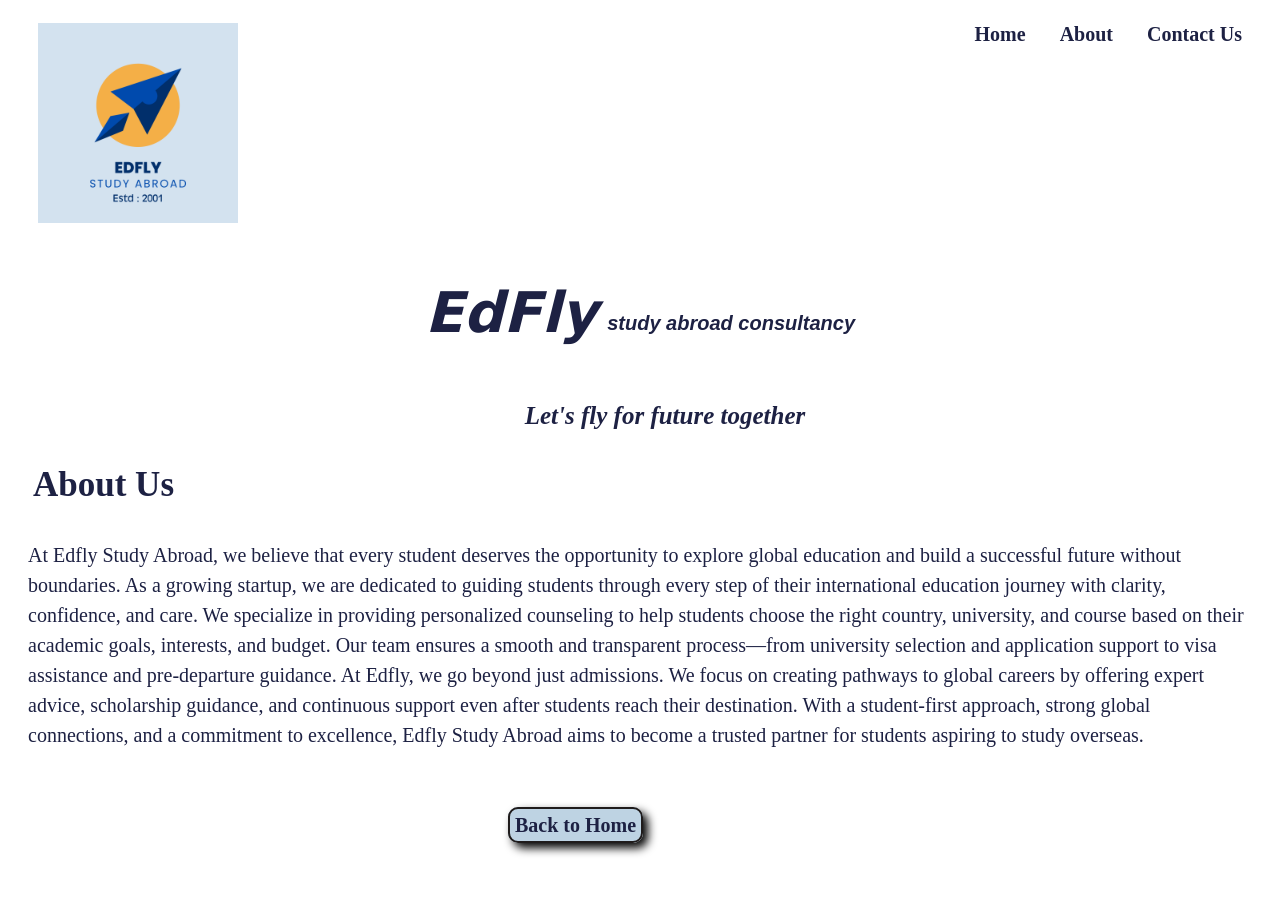
<file: project/about.html>
<!DOCTYPE html>
<html lang="en">

<head>
    <meta charset="UTF-8">
    <meta name="viewport" content="width=device-width, initial-scale=1.0">
    <title>about us</title>
    <link rel="stylesheet" href="edfly.css">
</head>

<body>
    <div class="navbar">
        <div class="logo">
            <img src="Blue and Orange Modern Business Consultant Logo.png" alt="logo" height="200px" width="200px">
        </div>
        <div class="nav-links">
            <a href="./edfly.html">Home</a>
            <a href="./about.html">About</a>
            <a href="./contact.html">Contact Us</a>
        </div>
    </div>
    <div class="container">
        <h1>EdFly</h1>
        <h2 class="secondhead">study abroad consultancy</h2>
    </div>

    <h2></h2>
    <h2 class="subhead" style="text-align: center">
        Let's fly for future together
    </h2>
    <div>
        <h3 class="sideheader">About Us</h3>
        <p class="para">
            At Edfly Study Abroad, we believe that every student deserves the opportunity to explore global
            education
            and build
            a
            successful future without boundaries. As a growing startup, we are dedicated to guiding students through
            every step
            of
            their international education journey with clarity, confidence, and care.

            We specialize in providing personalized counseling to help students choose the right country,
            university,
            and course
            based on their academic goals, interests, and budget. Our team ensures a smooth and transparent
            process—from
            university selection and application support to visa assistance and pre-departure guidance.

            At Edfly, we go beyond just admissions. We focus on creating pathways to global careers by offering
            expert
            advice,
            scholarship guidance, and continuous support even after students reach their destination.

            With a student-first approach, strong global connections, and a commitment to excellence, Edfly Study
            Abroad
            aims to
            become a trusted partner for students aspiring to study overseas.
        </p>
    </div>
    <a href="./edfly.html" class="back">Back to Home</a>
</body>

</html>
</file>
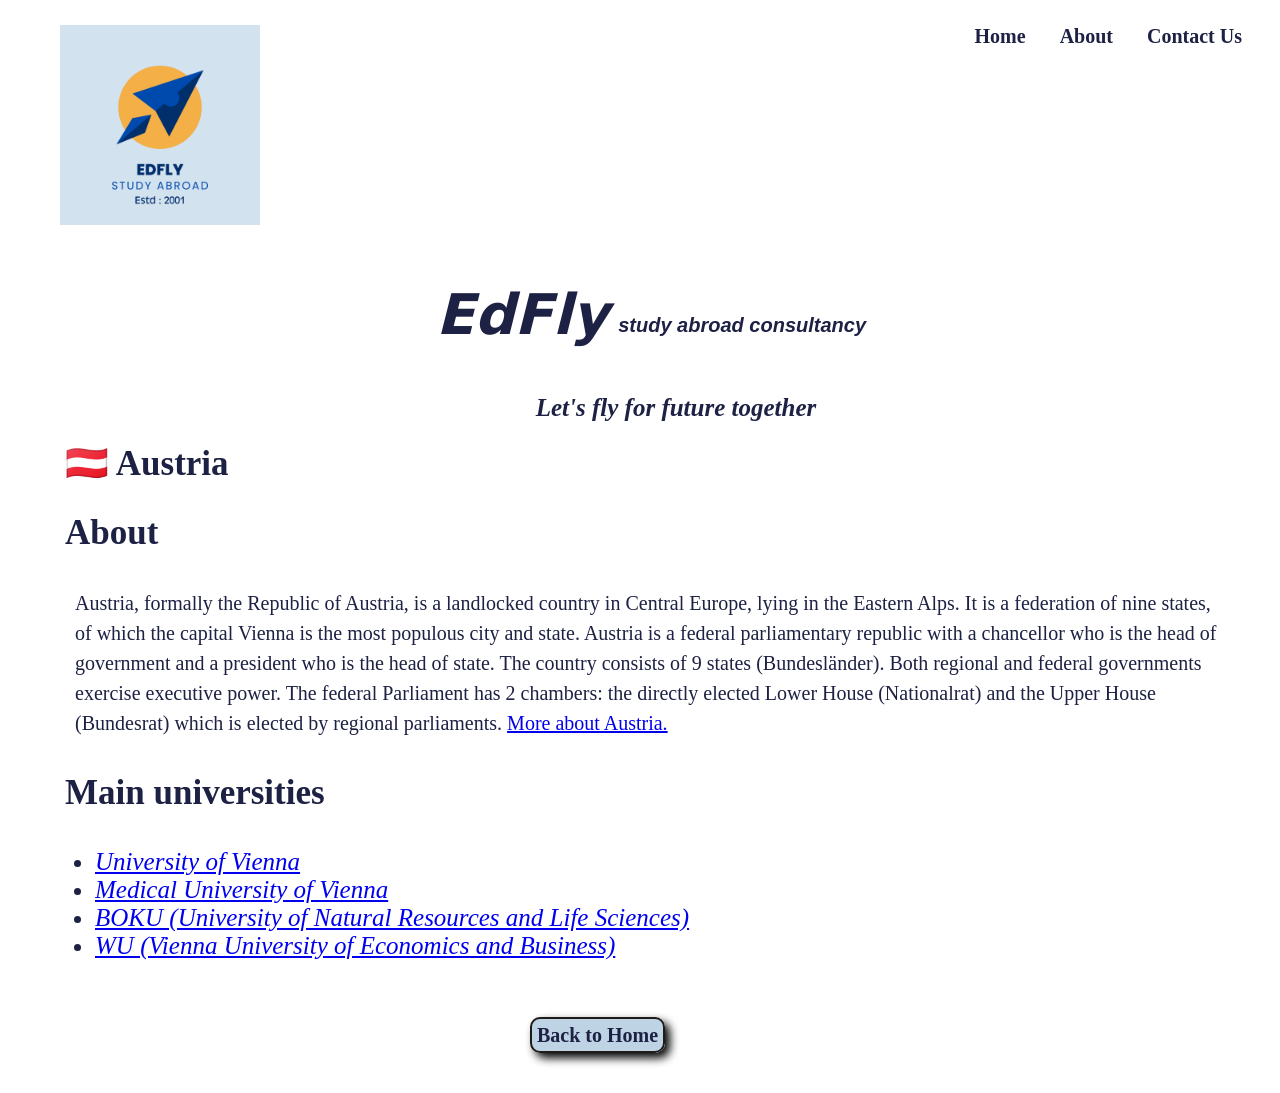
<file: project/austria.html>
<!DOCTYPE html>
<html lang="en">

<head>
    <meta charset="UTF-8">
    <meta name="viewport" content="width=device-width, initial-scale=1.0">
    <title>More details </title>
    <link rel="stylesheet" href="edfly.css">
</head>

<body class="contrypage">
    <div class="navbar">
        <div class="logo">
            <img src="Blue and Orange Modern Business Consultant Logo.png" alt="logo" height="200px" width="200px">
        </div>
        <div class="nav-links">
            <a href="./edfly.html">Home</a>
            <a href="./about.html">About</a>
            <a href="./contact.html">Contact Us</a>
        </div>
    </div>
    <div class="container">
        <h1>EdFly</h1>
        <h2 class="secondhead">study abroad consultancy</h2>
    </div>
    <div>
        <h2 class="subhead" style="text-align: center">
            Let's fly for future together
        </h2>
    </div>
    <div class="details">
        <h2 class="head"> 🇦🇹 Austria </h2>
        <h3 class="head">About</h3>
        <p class="para">
            Austria, formally the Republic of Austria, is a landlocked country in Central Europe, lying in the
            Eastern
            Alps. It is a federation of nine states, of which the capital Vienna is the most populous city and
            state.
            Austria is a federal parliamentary republic with a chancellor who is the head of government and a
            president
            who is the head of state. The country consists of 9 states (Bundesländer). Both regional and federal
            governments exercise executive power. The federal Parliament has 2 chambers: the directly elected Lower
            House (Nationalrat) and the Upper House (Bundesrat) which is elected by regional parliaments.
            <a
                href="https://www.google.com/search?q=austria&rlz=1C5PBUL_enIN1197IN1197&oq=austria&gs_lcrp=EgZjaHJvbWUqBwgAEAAYjwIyBwgAEAAYjwIyCggBEC4YsQMYgAQyDQgCEAAYkQIYgAQYigUyDQgDEAAYkQIYgAQYigUyDQgEEAAYkQIYgAQYigUyDQgFEAAYkQIYgAQYigUyBggGEEUYPDIGCAcQRRg80gEIMTU0M2owajSoAgCwAgA&sourceid=chrome&ie=UTF-8">More
                about Austria.</a>
        </p>
        <h3 class="university">Main universities</h3>
        <ul class="link">

            <li><a href="https://www.univie.ac.at/en" />University of Vienna</a></li>
            <li><a href="https://www.meduniwien.ac.at/web/en " />Medical University of Vienna</a></li>
            <li><a href="https://boku.ac.at/en " />BOKU (University of Natural Resources and Life Sciences)</a></li>
            <li><a href="https://www.wu.ac.at/en/">WU (Vienna University of Economics and Business)</a></li>


        </ul>
    </div>
    <a href="./edfly.html" class="back">Back to Home</a>
</body>

</html>
</file>
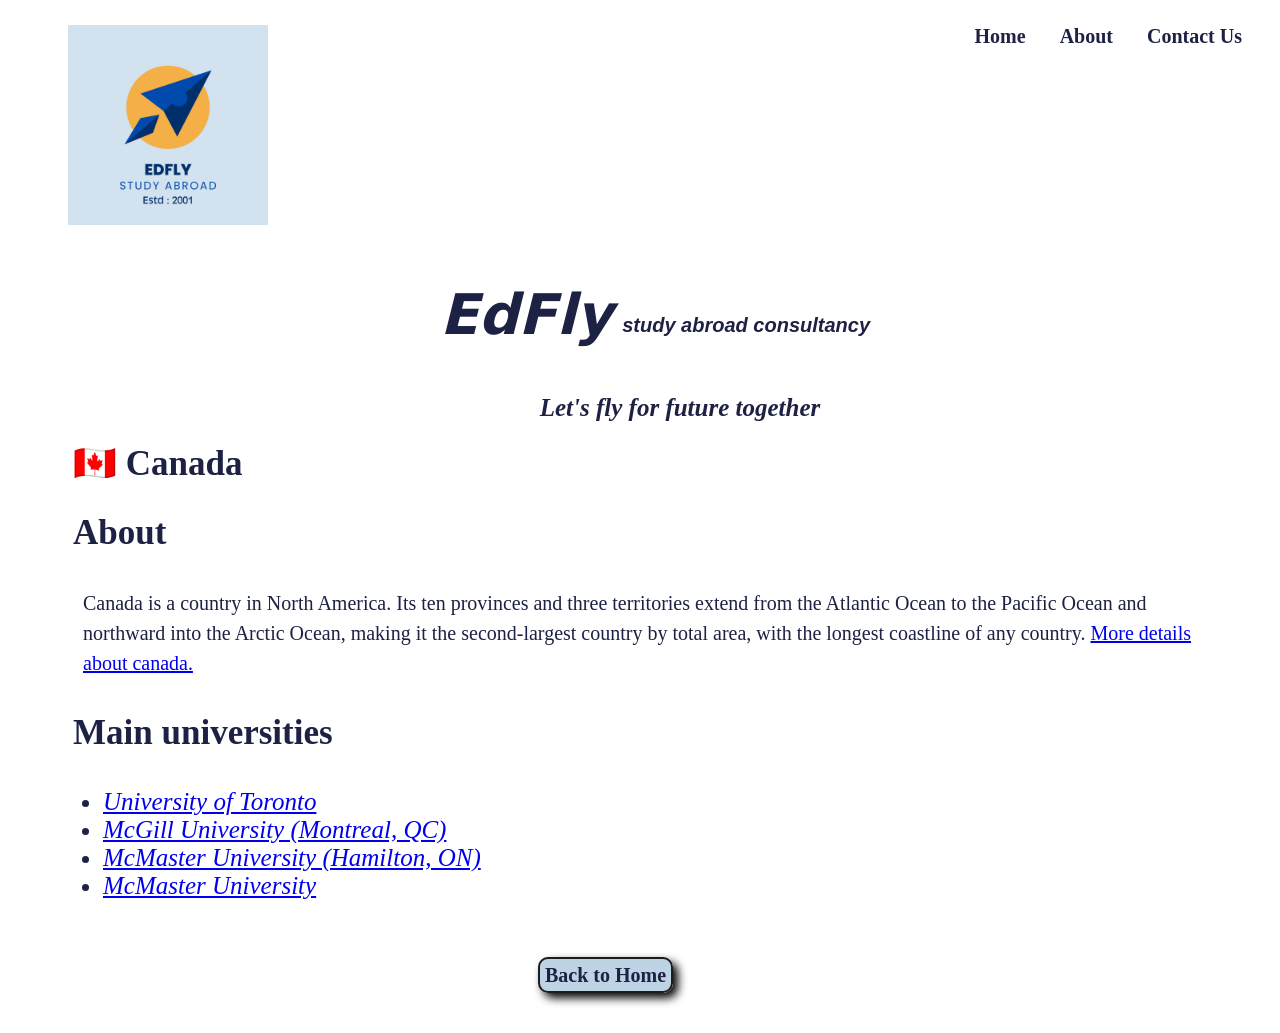
<file: project/canada.html>
<!DOCTYPE html>
<html lang="en">

<head>
    <meta charset="UTF-8">
    <meta name="viewport" content="width=device-width, initial-scale=1.0">
    <title>More details </title>
    <link rel="stylesheet" href="edfly.css">
</head>

<body>
    <div class="contrypage">
        <div class="navbar">
            <div class="logo">
                <img src="Blue and Orange Modern Business Consultant Logo.png" alt="logo" height="200px" width="200px">
            </div>
            <div class="nav-links">
                <a href="./edfly.html">Home</a>
                <a href="./about.html">About</a>
                <a href="./contact.html">Contact Us</a>
            </div>
        </div>
        <div class="container">
            <h1>EdFly</h1>
            <h2 class="secondhead">study abroad consultancy</h2>
        </div>
        <div>
            <h2 class="subhead" style="text-align: center">
                Let's fly for future together
            </h2>
        </div>
        <div class="details">
            <h2 class="head"> 🇨🇦 Canada</h2>
            <h3 class="head">About</h3>
            <p class="para">
                Canada is a country in North America. Its ten provinces and three territories extend from the Atlantic
                Ocean
                to the Pacific Ocean and northward into the Arctic Ocean, making it the second-largest country by total
                area, with the longest coastline of any country.
                <a
                    href="https://www.google.com/search?q=switzerland&rlz=1C5PBUL_enIN1197IN1197&oq=sw&gs_lcrp=EgZjaHJvbWUqBggAEEUYOzIGCAAQRRg7Mg8IARAuGEMYsQMYgAQYigUyBggCE">
                    More details about canada.
                </a>
            </p>
            <h3 class="university">Main universities</h3>
            <ul class="link">

                <li>
                    <a href="https://www.utoronto.ca/">University of Toronto</a>
                </li>
                <li><a href="https://www.mcgill.ca/">McGill University (Montreal, QC)</a></li>
                <li><a
                        href="https://degroote.mcmaster.ca/programs/?gad_source=1&gad_campaignid=21782872471&gbraid=0AAAAADd--7-pVV2t243Yy6Z4ZtK8T7OG-&gclid=Cj0KCQjw4a3OBhCHARIsAChaqJNTJmKSBBj06i-qUHMuvQz5qtrtK-09ay8vVAr8wlVV5S_tHQ-v610aAjQKEALw_wcB">McMaster
                        University (Hamilton, ON)</a></li>
                <li><a href="https://www.mcmaster.ca/">McMaster University</a></li>
            </ul>
        </div>
        <a href="./edfly.html" class="back">Back to Home</a>
</body>

</html>
</file>
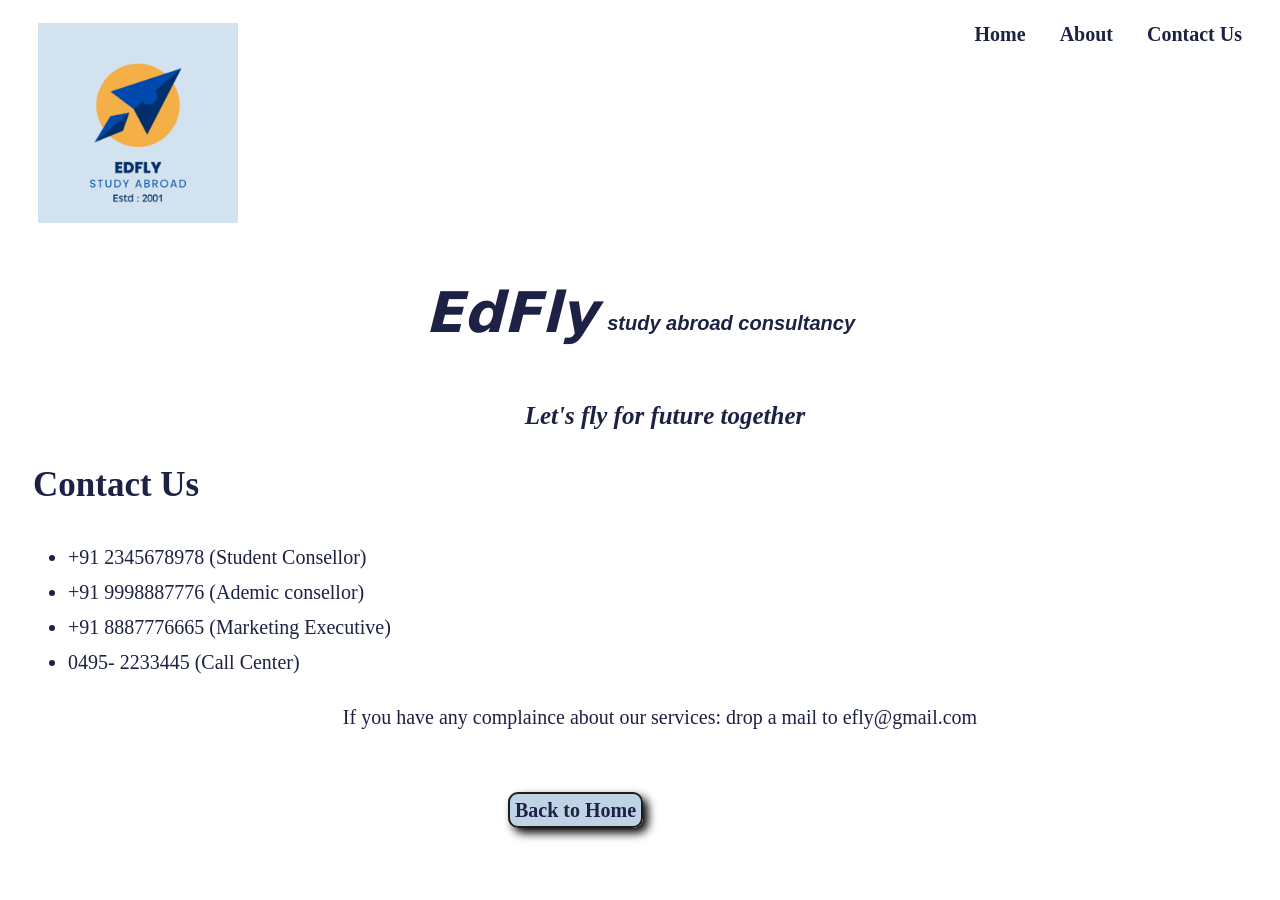
<file: project/contact.html>
<!DOCTYPE html>
<html lang="en">

<head>
    <meta charset="UTF-8">
    <meta name="viewport" content="width, initial-scale=1.0">
    <title>Document</title>
    <link rel="stylesheet" href="edfly.css">
</head>

<body>
    <div class="navbar">
        <div class="logo">
            <img src="Blue and Orange Modern Business Consultant Logo.png" alt="logo" height="200px" width="200px">
        </div>
        <div class="nav-links">
            <a href="./edfly.html">Home</a>
            <a href="./about.html">About</a>
            <a href="./contact.html">Contact Us</a>
        </div>
    </div>
    <div class="container">
        <h1>EdFly</h1>
        <h2 class="secondhead">study abroad consultancy</h2>
    </div>

    <h2></h2>
    <h2 class="subhead" style="text-align: center">
        Let's fly for future together
    </h2>
    <div>
        <h3 class="sideheader">Contact Us</h3>
        <p class="para">
        <P>
        <ul class="para" style="line-height:35px;">
            <li>+91 2345678978 (Student Consellor)</li>
            <li>+91 9998887776 (Ademic consellor)</li>
            <li>+91 8887776665 (Marketing Executive)</li>
            <li>0495- 2233445 (Call Center)</li>

            <p style="text-align: center;">If you have any complaince about our services:
                drop a mail to efly@gmail.com
            </p>
        </ul>
    </div>
    <a href="./edfly.html" class="back">Back to Home</a>
</body>

</html>
</file>
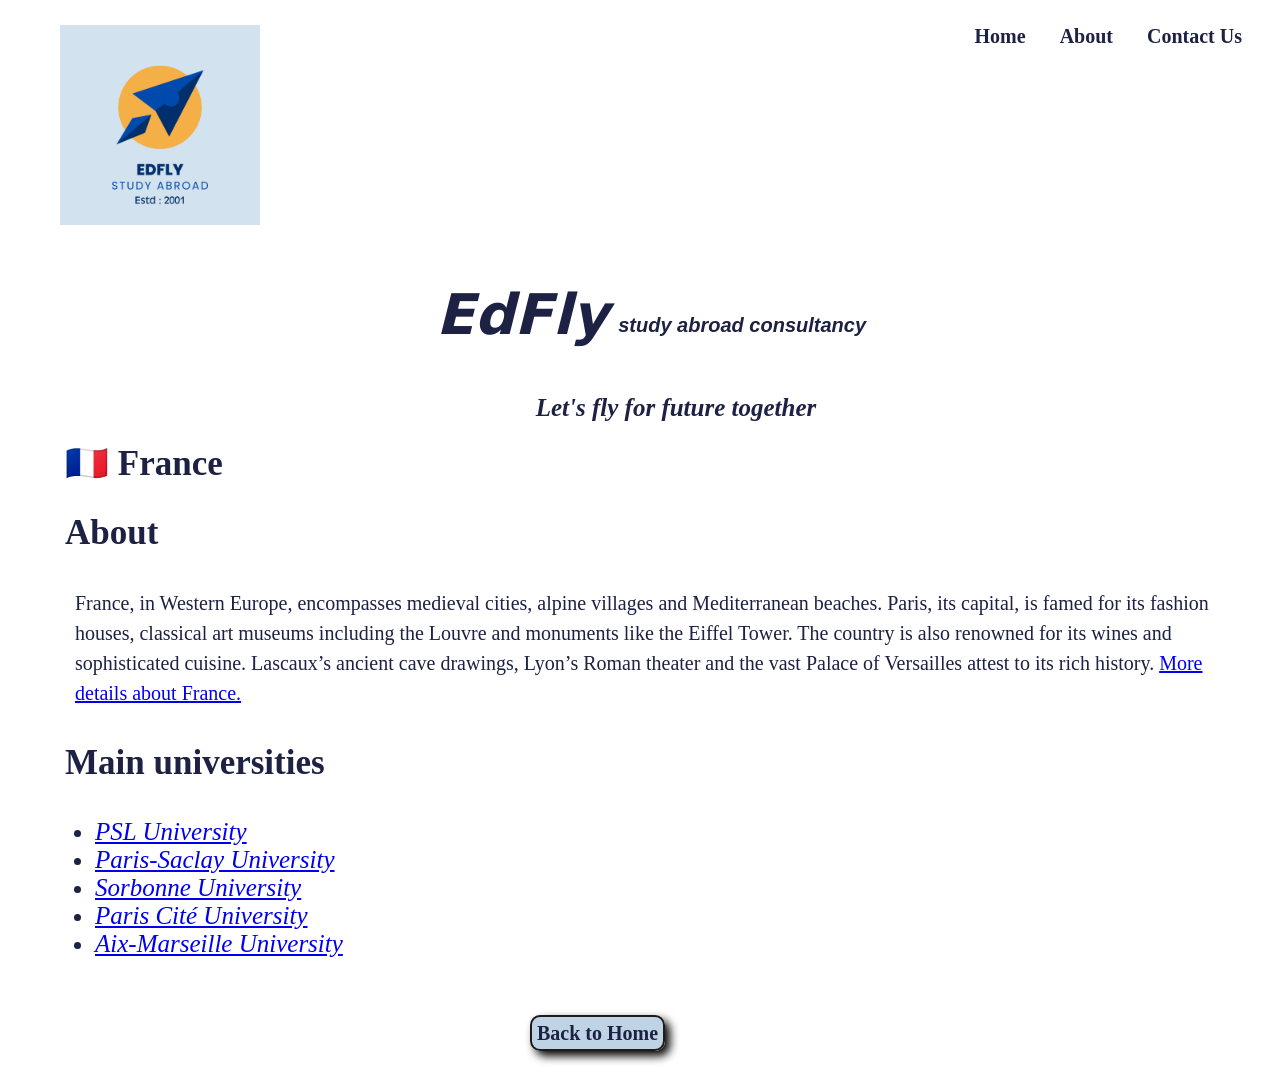
<file: project/france.html>
<!DOCTYPE html>
<html lang="en">

<head>
    <meta charset="UTF-8">
    <meta name="viewport" content="width=device-width, initial-scale=1.0">
    <title>More details </title>
    <link rel="stylesheet" href="edfly.css">
</head>

<body class="contrypage">
    <div class="navbar">
        <div class="logo">
            <img src="Blue and Orange Modern Business Consultant Logo.png" alt="logo" height="200px" width="200px">
        </div>
        <div class="nav-links">
            <a href="./edfly.html">Home</a>
            <a href="./about.html">About</a>
            <a href="./contact.html">Contact Us</a>
        </div>
    </div>
    <div class="container">
        <h1>EdFly</h1>
        <h2 class="secondhead">study abroad consultancy</h2>
    </div>
    <div>
        <h2 class="subhead" style="text-align: center">
            Let's fly for future together
        </h2>
    </div>
    <div class="details">
        <h2 class="head">🇫🇷 France </h2>
        <h3 class="head">About</h3>
        <p class="para">
            France, in Western Europe, encompasses medieval cities, alpine villages and Mediterranean beaches.
            Paris,
            its capital, is famed for its fashion houses, classical art museums including the Louvre and monuments
            like
            the Eiffel Tower. The country is also renowned for its wines and sophisticated cuisine. Lascaux’s
            ancient
            cave drawings, Lyon’s Roman theater and the vast Palace of Versailles attest to its rich history.
            <a href="https://en.wikipedia.org/wiki/France">
                More details about France.
            </a>
        </p>
        <h3 class="university">Main universities</h3>
        <ul class="link">
            <li><a href="https://psl.eu/en">PSL University</a></li>
            <li><a href="https://www.universite-paris-saclay.fr/en">Paris-Saclay University</a></li>
            <li><a href="https://www.sorbonne-universite.fr/en">Sorbonne University</a></li>
            <li><a href="https://u-paris.fr/language/en/">Paris Cité University</a></li>
            <li><a href="https://www.univ-amu.fr/en">Aix-Marseille University</a></li>
        </ul>
    </div>
    <a href="./edfly.html" class="back">Back to Home</a>
</body>

</html>
</file>
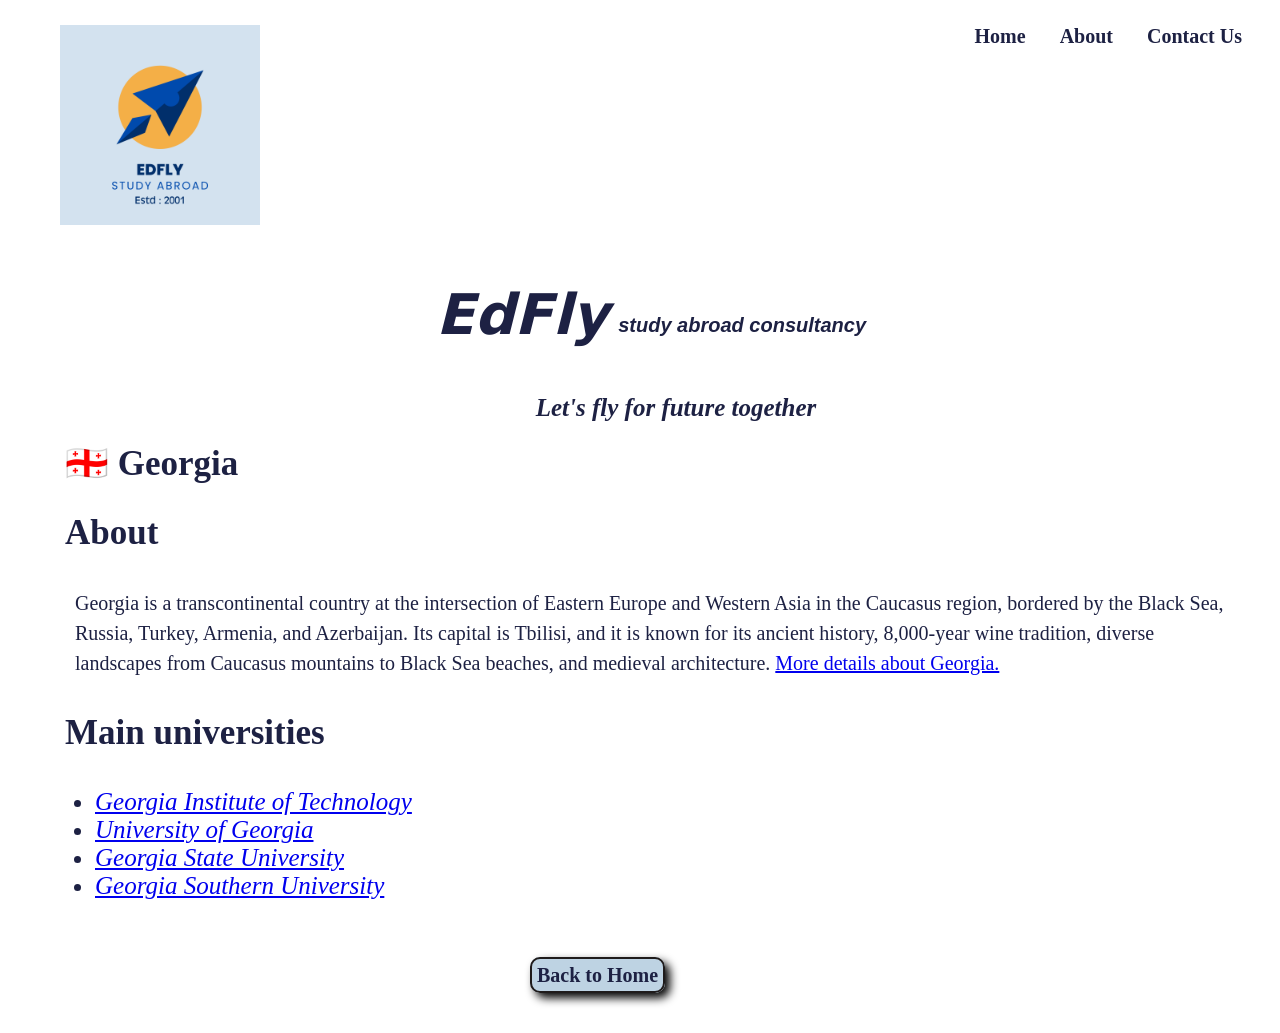
<file: project/georgia.html>
<!DOCTYPE html>
<html lang="en">

<head>
    <meta charset="UTF-8">
    <meta name="viewport" content="width=device-width, initial-scale=1.0">
    <title>More details </title>
    <link rel="stylesheet" href="edfly.css">
</head>

<body class="contrypage">
    <div class="navbar">
        <div class="logo">
            <img src="Blue and Orange Modern Business Consultant Logo.png" alt="logo" height="200px" width="200px">
        </div>
        <div class="nav-links">
            <a href="./edfly.html">Home</a>
            <a href="./about.html">About</a>
            <a href="./contact.html">Contact Us</a>
        </div>
    </div>
    <div class="container">
        <h1>EdFly</h1>
        <h2 class="secondhead">study abroad consultancy</h2>
    </div>
    <div>
        <h2 class="subhead" style="text-align: center">
            Let's fly for future together
        </h2>
    </div>
    <div class="details">
        <h2 class=" head"> 🇬🇪 Georgia</h2>
        <h3 class="head">About</h3>
        <p class="para">
            Georgia is a transcontinental country at the intersection of Eastern Europe and Western Asia in the
            Caucasus
            region, bordered by the Black Sea, Russia, Turkey, Armenia, and Azerbaijan. Its capital is Tbilisi, and
            it
            is known for its ancient history, 8,000-year wine tradition, diverse landscapes from Caucasus mountains
            to
            Black Sea beaches, and medieval architecture.
            <a href="https://www.britannica.com/place/Georgia">
                More details about Georgia.
            </a>
        </p>
        <h3 class="university">Main universities</h3>
        <ul class="link">

            <li><a href="https://www.gatech.edu/">Georgia Institute of Technology</a></li>
            <li><a href="https://www.uga.edu/">University of Georgia</a></li>
            <li><a href="https://www.gsu.edu/">Georgia State University</a></li>
            <li><a href="https://www.georgiasouthern.edu/">Georgia Southern University</a></li>
        </ul>
    </div>
    <a href="./edfly.html" class="back">Back to Home</a>
</body>

</html>
</file>
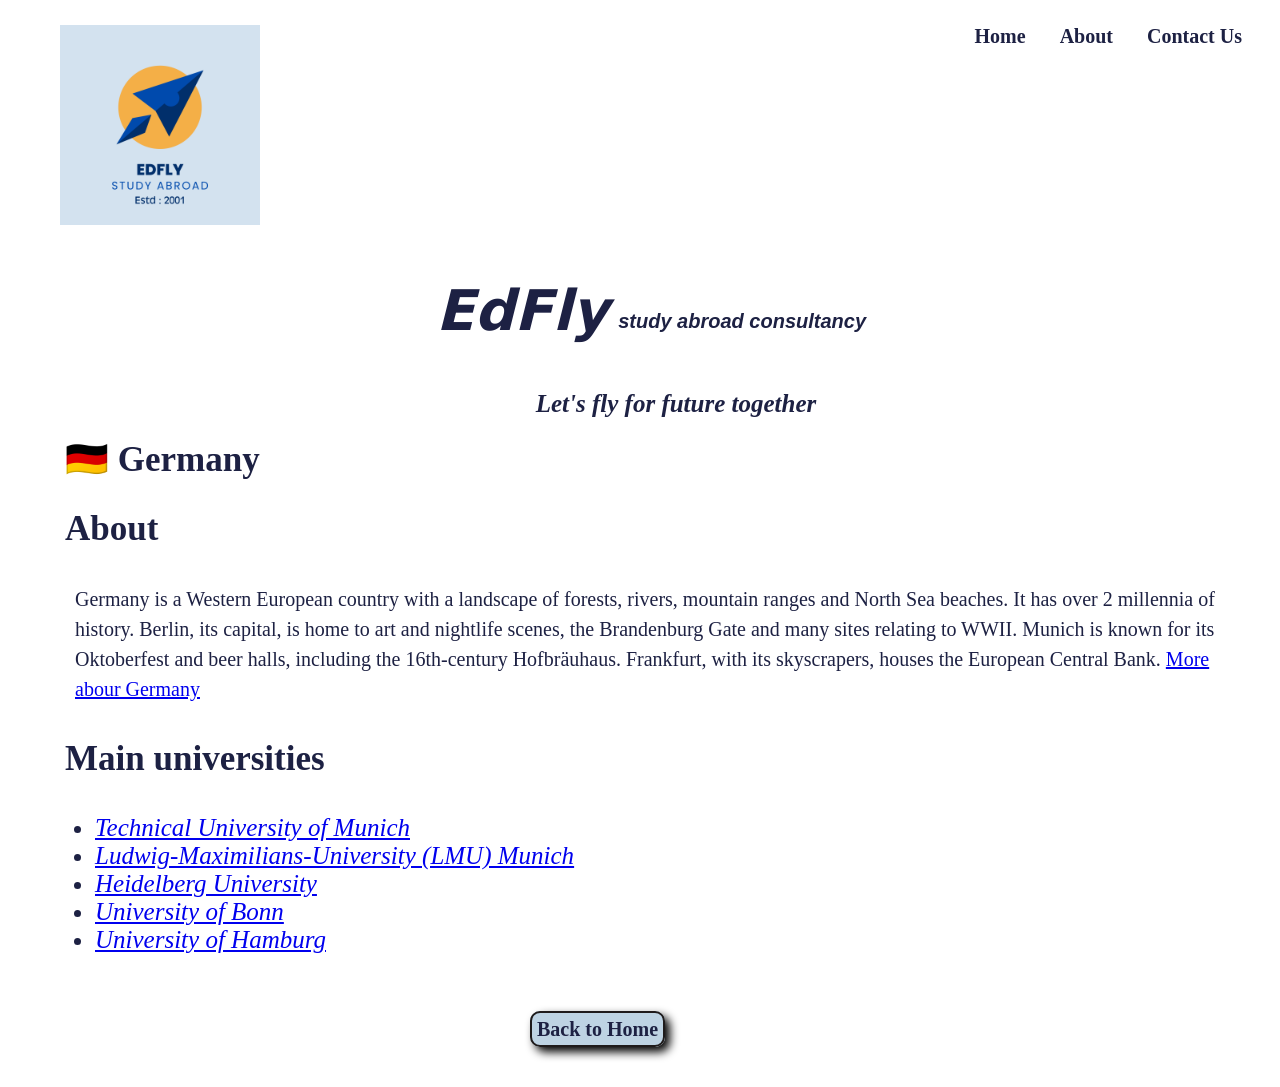
<file: project/germany.html>
<!DOCTYPE html>
<html lang="en">

<head>
    <meta charset="UTF-8">
    <meta name="viewport" content="width=device-width, initial-scale=1.0">
    <title> more details Ausria</title>
    <link rel=" stylesheet" href="edfly.css">
</head>

<body class="contrypage">
    <div class="navbar">
        <img src="Blue and Orange Modern Business Consultant Logo.png" alt="logo" height="200px" width="200px">
        <div class="logo">
        </div>
        <div class="nav-links">
            <a href="./edfly.html">Home</a>
            <a href="./about.html">About</a>
            <a href="./contact.html">Contact Us</a>
        </div>
    </div>
    <div class="container">
        <h1>EdFly</h1>
        <h2 class="secondhead">study abroad consultancy</h2>
    </div>
    <div>
        <h2 class="subhead" style="text-align: center">
            Let's fly for future together
        </h2>
    </div>
    <div class="details">
        <h2 class="head"> 🇩🇪 Germany </h2>
        <h3 class="head">About</h3>
        <p class="para">
            Germany is a Western European country with a landscape of forests, rivers, mountain ranges and North Sea
            beaches. It has over 2 millennia of history. Berlin, its capital, is home to art and nightlife scenes,
            the
            Brandenburg Gate and many sites relating to WWII. Munich is known for its Oktoberfest and beer halls,
            including
            the 16th-century Hofbräuhaus. Frankfurt, with its skyscrapers, houses the European Central Bank.
            <a
                href="https://www.google.com/search?q=geramny&rlz=1C5PBUL_enIN1197IN1197&oq=geramny&gs_lcrp=[base64]&sourceid=chrome&ie=UTF-8">More
                abour Germany</a>
        </p>
        <h3 class="university">Main universities</h3>
        <ul class="link">

            <li><a href="https://www.tum.de/en/">Technical University of Munich</a></li>
            <li><a href="https://www.lmu.de/en/">Ludwig-Maximilians-University (LMU) Munich</a></li>
            <li><a href="https://www.uni-heidelberg.de/en">Heidelberg University</a></li>
            <li><a href="https://www.uni-bonn.de/en/home">University of Bonn</a></li>
            <li><a href="https://www.uni-hamburg.de/en.html">University of Hamburg</a></li>

        </ul>
    </div>
    </div>
    <a href="./edfly.html" class="back">Back to Home</a>
</body>

</html>
</file>
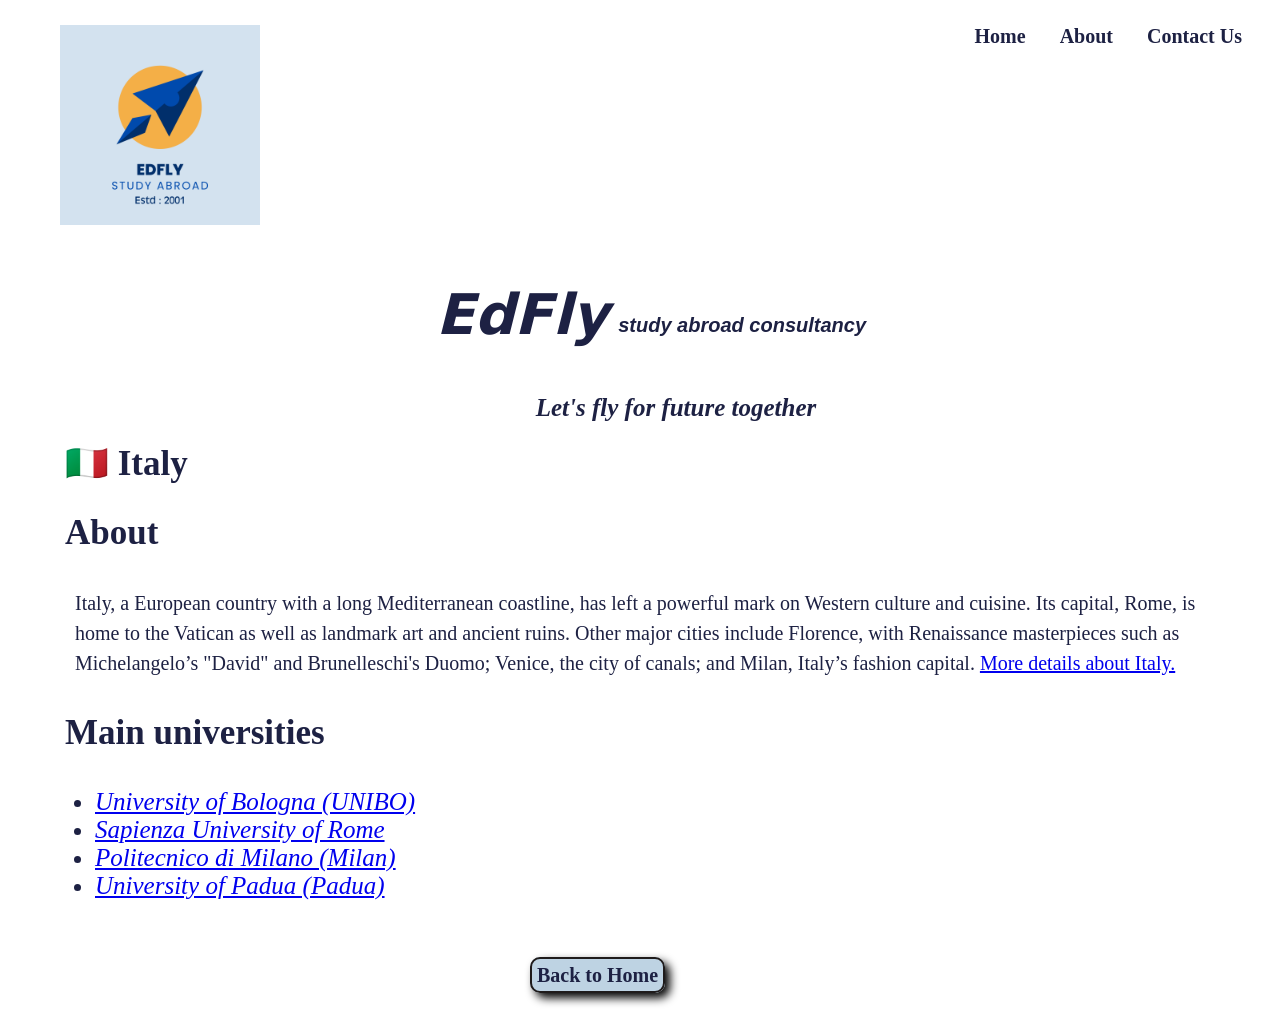
<file: project/italy.html>
<!DOCTYPE html>
<html lang="en">

<head>
    <meta charset="UTF-8">
    <meta name="viewport" content="width=device-width, initial-scale=1.0">
    <title>More details </title>
    <link rel="stylesheet" href="edfly.css">
</head>

<body class="contrypage">
    <div class="navbar">
        <div class="logo">
            <img src="Blue and Orange Modern Business Consultant Logo.png" alt="logo" height="200px" width="200px">
        </div>
        <div class="nav-links">
            <a href="./edfly.html">Home</a>
            <a href="./about.html">About</a>
            <a href="./contact.html">Contact Us</a>
        </div>
    </div>
    <div class="container">
        <h1>EdFly</h1>
        <h2 class="secondhead">study abroad consultancy</h2>
    </div>
    <div>
        <h2 class="subhead" style="text-align: center">
            Let's fly for future together
        </h2>
    </div>
    <div class="details">
        <h2 class="head"> 🇮🇹 Italy</h2>
        <h3 class="head">About</h3>
        <p class="para">
            Italy, a European country with a long Mediterranean coastline, has left a powerful mark on Western culture
            and cuisine. Its capital, Rome, is home to the Vatican as well as landmark art and ancient ruins. Other
            major cities include Florence, with Renaissance masterpieces such as Michelangelo’s "David" and
            Brunelleschi's Duomo; Venice, the city of canals; and Milan, Italy’s fashion capital.
            <a
                href="https://www.google.com/search?q=italy&rlz=1C5PBUL_enIN1197IN1197&oq=italy&gs_lcrp=[base64]&sourceid=chrome&ie=UTF-8">
                More details about Italy.
            </a>
        </p>
        <h3 class="university">Main universities</h3>
        <ul class="link">

            <li><a href="https://www.unibo.it/en">University of Bologna (UNIBO)</a></li>
            <li><a href="https://www.uniroma1.it/en/pagina-strutturale/home">Sapienza University of Rome</a></li>
            <li><a href="https://www.polimi.it/en/">Politecnico di Milano (Milan)</a></li>
            <li><a href="https://apply.unipd.it/">University of Padua (Padua)</a></li>

        </ul>
    </div>
    <a href="./edfly.html" class="back">Back to Home</a>
</body>

</html>
</file>
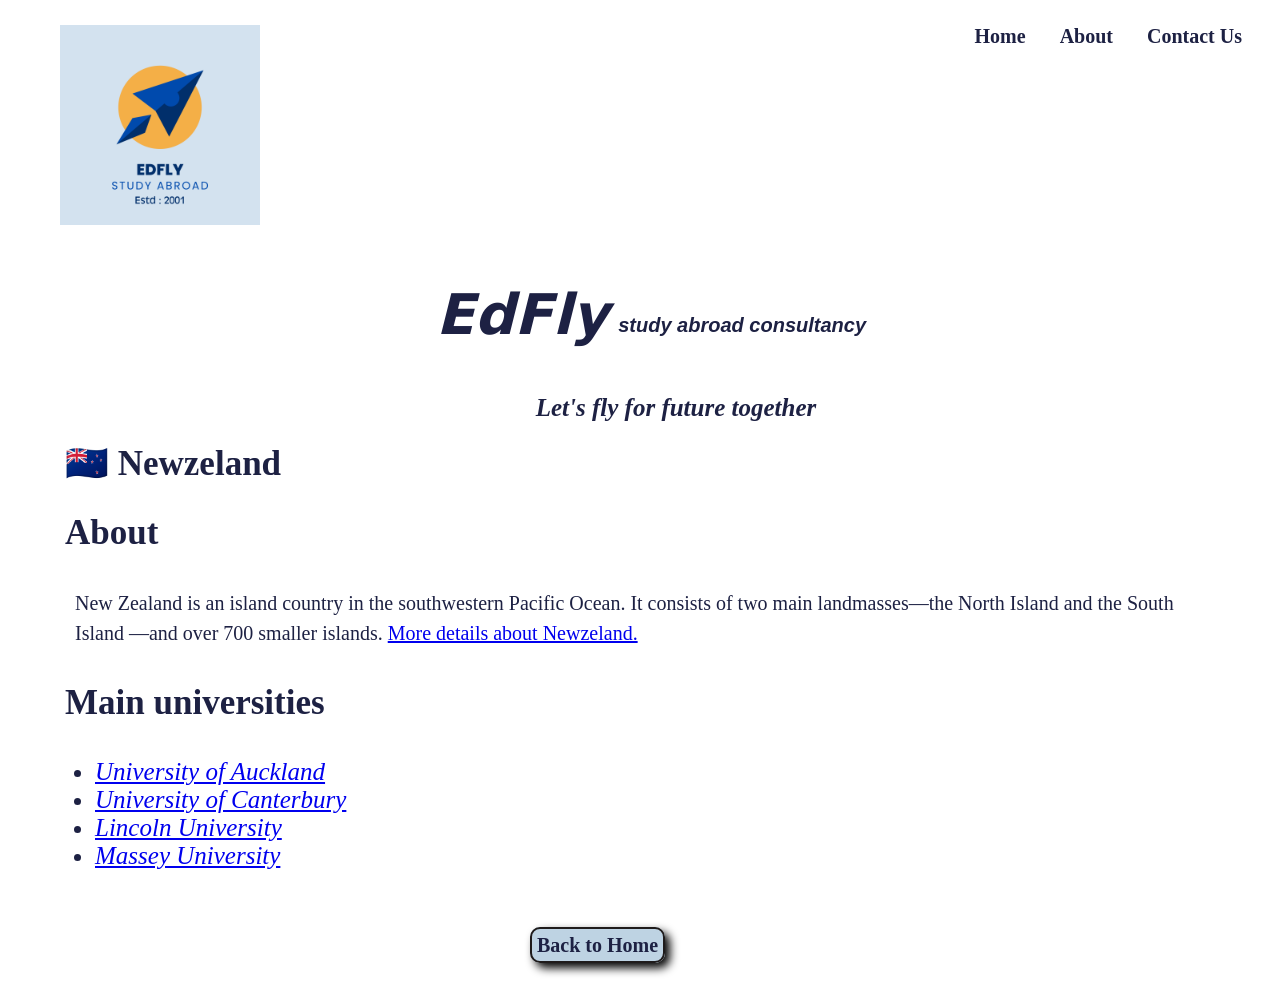
<file: project/new.html>
<!DOCTYPE html>
<html lang="en">

<head>
    <meta charset="UTF-8">
    <meta name="viewport" content="width=device-width, initial-scale=1.0">
    <title>More details </title>
    <link rel="stylesheet" href="edfly.css">
</head>

<body class="contrypage">
    <div class="navbar">
        <div class="logo">
            <img src="Blue and Orange Modern Business Consultant Logo.png" alt="logo" height="200px" width="200px">
        </div>
        <div class="nav-links">
            <a href="./edfly.html">Home</a>
            <a href="./about.html">About</a>
            <a href="./contact.html">Contact Us</a>
        </div>
    </div>
    <div class="container">
        <h1>EdFly</h1>
        <h2 class="secondhead">study abroad consultancy</h2>
    </div>
    <div>
        <h2 class="subhead" style="text-align: center">
            Let's fly for future together
        </h2>
    </div>
    <div class="details">
        <h2 class="head"> 🇳🇿 Newzeland</h2>
        <h3 class="head">About</h3>
        <p class="para">
            New Zealand is an island country in the southwestern Pacific Ocean. It consists of two main landmasses—the
            North Island and the South Island —and over 700 smaller islands.
            <a
                href="https://www.google.com/search?rlz=1C5PBUL_enIN1197IN1197&sca_esv=879950088f824d1a&sxsrf=ANbL-n7TPs7kTGEgCErgPz_UIOIxPBzArw:1774941671242&q=new+zealand&source=lnms&fbs=[base64]&sa=X&sqi=2&ved=2ahUKEwj50b7-zMmTAxUFbGwGHV2YOXAQ0pQJegQICxAB&biw=724&bih=741&dpr=2">
                More details about Newzeland.
            </a>
        </p>
        <h3 class="university">Main universities</h3>
        <ul class="link">

            <li><a
                    href="https://international.auckland.ac.nz/?gad_source=1&gad_campaignid=23045094710&gbraid=0AAAAApY4d3auZjMI1vECF4l7V9HDLsVuI&gclid=Cj0KCQjw4a3OBhCHARIsAChaqJO7yEj6CTonI2NuWR4j7GqW0JA8-7q9yau1OCgzP2bM_Eu3Mx3ys2IaAmd7EALw_wcB">University
                    of Auckland </a></li>
            <li><a
                    href="https://www.canterbury.ac.nz/shaped-by-uc?utm_term=&utm_campaign=&utm_source=adwords&utm_medium=ppc&hsa_acc=1789871895&hsa_cam=23650710422&hsa_grp=&hsa_ad=&hsa_src=x&hsa_tgt=&hsa_kw=&hsa_mt=&hsa_net=adwords&hsa_ver=3&gad_source=1&gad_campaignid=23650711892&gbraid=0AAAAADOZV_6TsdD4KOqJYTNRnZM-eXSmj&gclid=Cj0KCQjw4a3OBhCHARIsAChaqJPDzPgaIauq14tkJrV1LMSsAxEbjUIxSqYy5hGKHApKR8OBnEqUKY8aAor1EALw_wcB">University
                    of Canterbury</a></li>
            <li><a href="https://www.lincoln.ac.nz/">Lincoln University</a></li>
            <li><a href="https://www.massey.ac.nz/">Massey University</a></li>
        </ul>
    </div>
    <a href="./edfly.html" class="back">Back to Home</a>
</body>

</html>
</file>
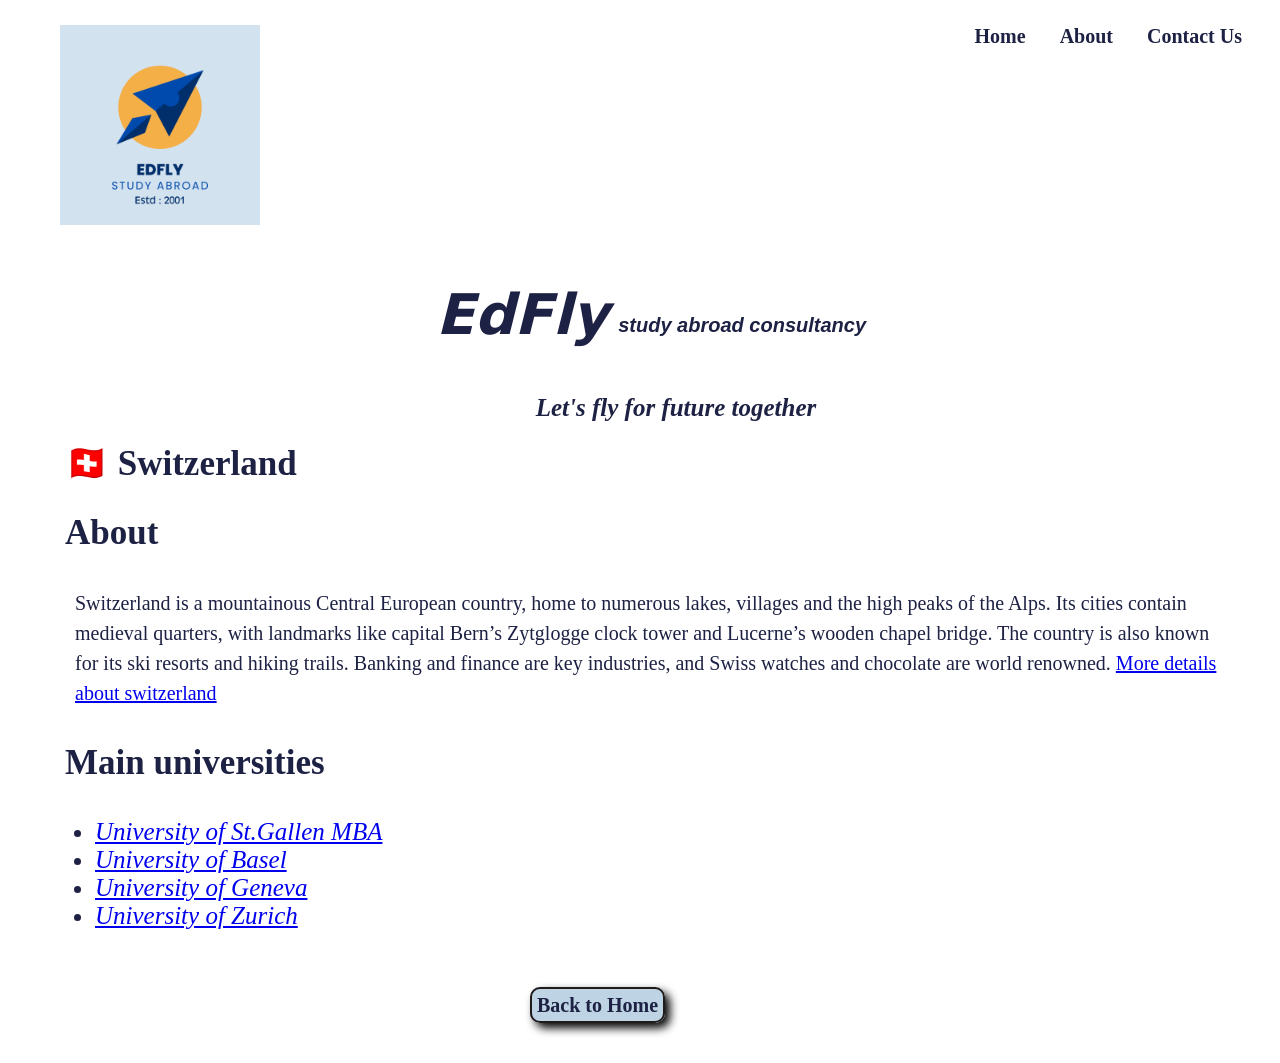
<file: project/swiiz.html>
<!DOCTYPE html>
<html lang="en">

<head>
    <meta charset="UTF-8">
    <meta name="viewport" content="width=device-width, initial-scale=1.0">
    <title>More details </title>
    <link rel="stylesheet" href="edfly.css">
</head>

<body class="contrypage">
    <div class="navbar">
        <div class="logo">
            <img src="Blue and Orange Modern Business Consultant Logo.png" alt="logo" height="200px" width="200px">
        </div>
        <div class="nav-links">
            <a href="./edfly.html">Home</a>
            <a href="./about.html">About</a>
            <a href="./contact.html">Contact Us</a>
        </div>
    </div>
    <div class="container">
        <h1>EdFly</h1>
        <h2 class="secondhead">study abroad consultancy</h2>
    </div>
    <div>
        <h2 class="subhead" style="text-align: center">
            Let's fly for future together
        </h2>
    </div>
    <div class="details">
        <h2 class="head"> 🇨🇭 Switzerland</h2>
        <h3 class="head">About</h3>
        <p class="para">
            Switzerland is a mountainous Central European country, home to numerous lakes, villages and the high peaks
            of the Alps. Its cities contain medieval quarters, with landmarks like capital Bern’s Zytglogge clock tower
            and Lucerne’s wooden chapel bridge. The country is also known for its ski resorts and hiking trails. Banking
            and finance are key industries, and Swiss watches and chocolate are world renowned.
            <a
                href="https://www.google.com/search?q=switzerland&rlz=1C5PBUL_enIN1197IN1197&oq=sw&gs_lcrp=EgZjaHJvbWUqBggAEEUYOzIGCAAQRRg7Mg8IARAuGEMYsQMYgAQYigUyBggCE">
                More details about switzerland
            </a>
        </p>
        <h3 class="university">Main universities</h3>
        <ul class="link">

            <li><a
                    href="https://mba.unisg.ch/?gad_source=1&gad_campaignid=23625228134&gbraid=0AAAAADp9QW8bykvIgQchLk_jx4hKemqam&gclid=CjwKCAjwvqjOBhAGEiwAngeQncJIr2c0jVBOQRkcOk_q489KoXOfa20mNfycd4U3_Z-TFfgJlbULmRoCMLwQAvD_BwE/">University
                    of St.Gallen MBA</a> </li>
            <li><a href="https://www.unibas.ch/en.html" />University of Basel</a></li>
            <li><a href=" https://www.unige.ch/" />University of Geneva</a></li>
            <li><a href=https://www.uzh.ch/en.html>University of Zurich</a></li>

        </ul>
    </div>
    <a href="./edfly.html" class="back">Back to Home</a>
</body>

</html>
</file>
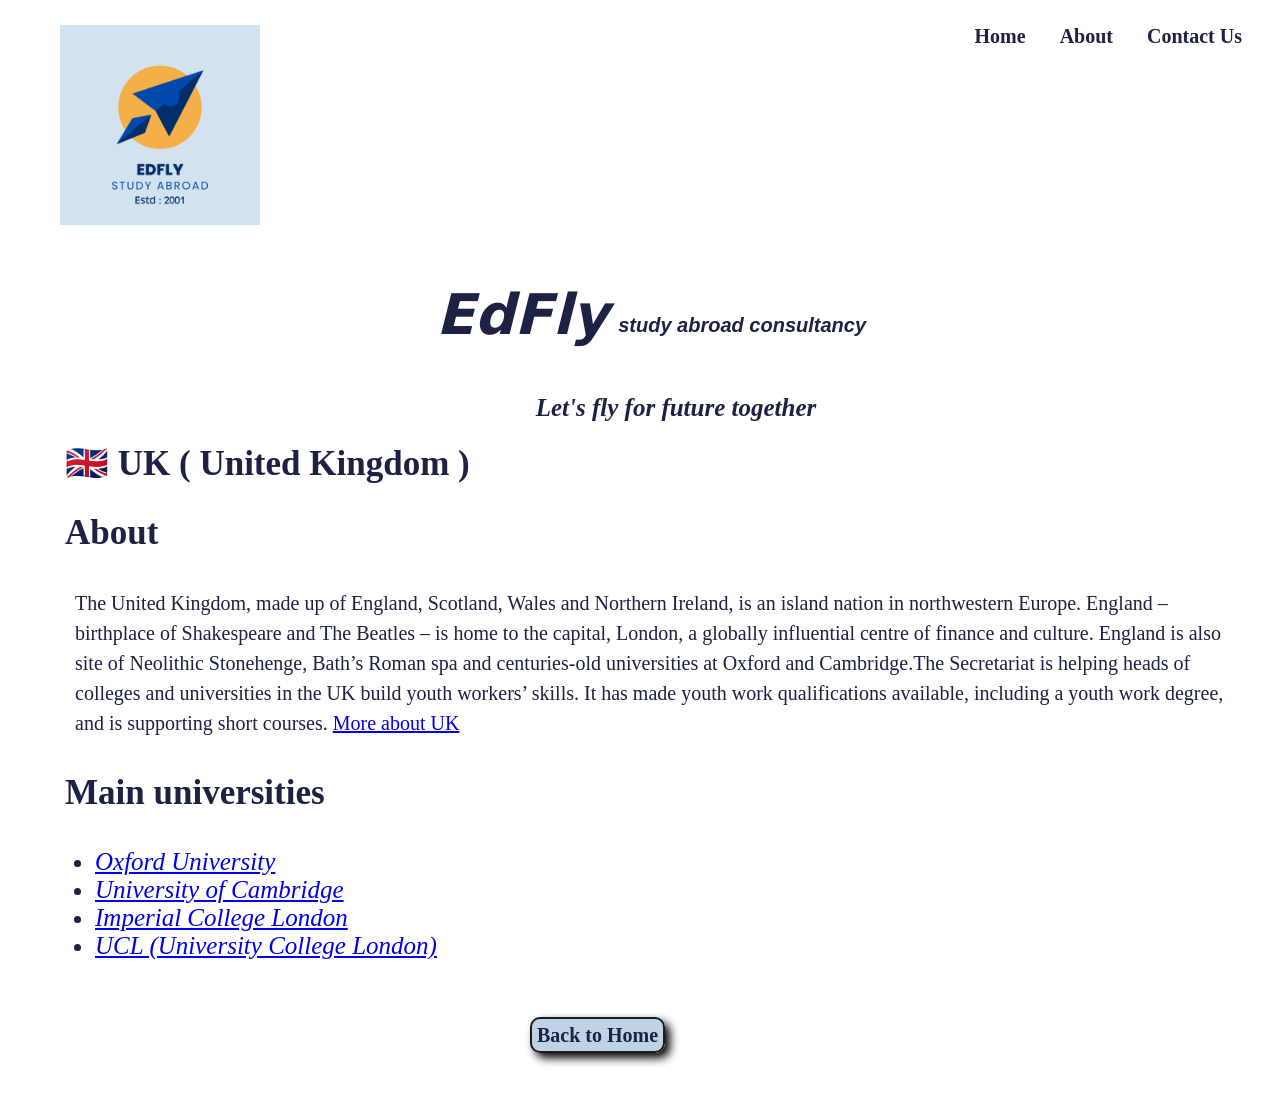
<file: project/uk.html>
<!DOCTYPE html>
<html lang="en">

<head>
    <meta charset="UTF-8">
    <meta name="viewport" content="width=device-width, initial-scale=1.0">
    <title>More details </title>
    <link rel="stylesheet" href="edfly.css">
</head>

<body class="contrypage">
    <div class="navbar">
        <div class="logo">
            <img src="Blue and Orange Modern Business Consultant Logo.png" alt="logo" height="200px" width="200px">
        </div>
        <div class="nav-links">
            <a href="./edfly.html">Home</a>
            <a href="./about.html">About</a>
            <a href="./contact.html">Contact Us</a>
        </div>
    </div>
    <div class="container">
        <h1>EdFly</h1>
        <h2 class="secondhead">study abroad consultancy</h2>
    </div>
    <div>
        <h2 class="subhead" style="text-align: center">
            Let's fly for future together
        </h2>
    </div>
    <div class="details">
        <h2 class="head"> 🇬🇧 UK ( United Kingdom )</h2>
        <h3 class="head">About</h3>
        <p class="para">
            The United Kingdom, made up of England, Scotland, Wales and Northern Ireland, is an island nation in
            northwestern Europe. England – birthplace of Shakespeare and The Beatles – is home to the capital, London, a
            globally influential centre of finance and culture. England is also site of Neolithic Stonehenge, Bath’s
            Roman spa and centuries-old universities at Oxford and Cambridge.The Secretariat is helping heads of
            colleges and universities in the UK build youth workers’ skills. It has made youth work qualifications
            available, including a youth work degree, and is supporting short courses.
            <a
                href="https://www.google.com/search?q=uk&rlz=1C5PBUL_enIN1197IN1197&oq=uk&gs_lcrp=[base64]&sourceid=chrome&ie=UTF-8">More
                about UK</a>
        </p>
        <h3 class="university">Main universities</h3>
        <ul class="link">

            <li><a href="https://www.ox.ac.uk/">Oxford University</a></li>
            <li><a href="https://www.cam.ac.uk/">University of Cambridge</a></li>
            <li><a href="https://www.imperial.ac.uk/">Imperial College London</a></li>
            <li><a href="https://www.ucl.ac.uk/">UCL (University College London)</a></li>

        </ul>
    </div>
    <a href="./edfly.html" class="back">Back to Home</a>
</body>

</html>
</file>
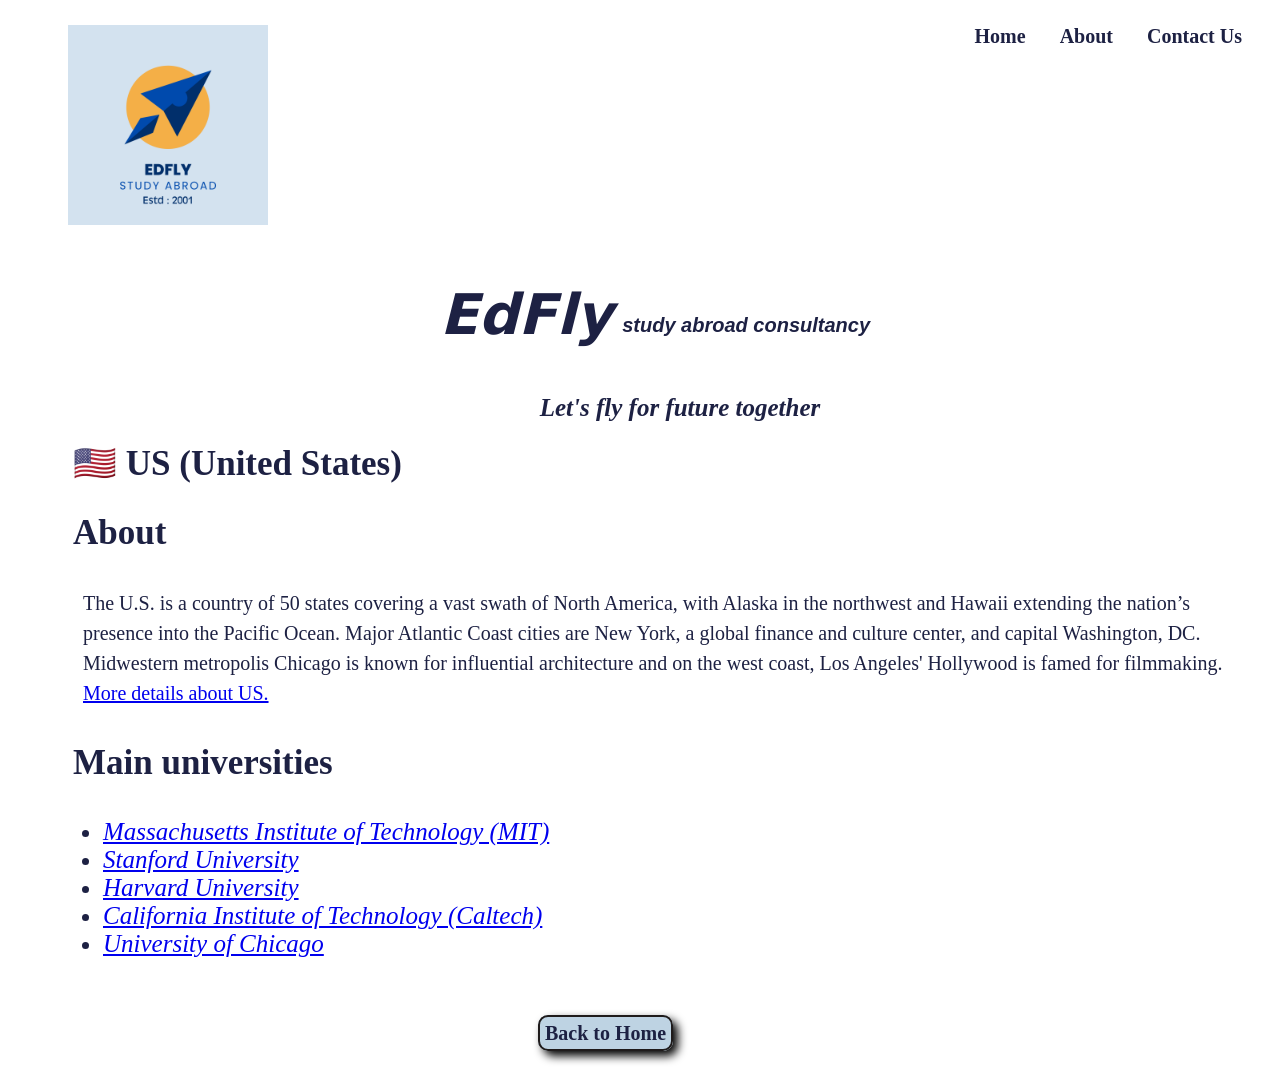
<file: project/usa.html>
<!DOCTYPE html>
<html lang="en">

<head>
    <meta charset="UTF-8">
    <meta name="viewport" content="width=device-width, initial-scale=1.0">
    <title>More details </title>
    <link rel="stylesheet" href="edfly.css">
</head>

<body>
    <div class="contrypage">
        <div class="navbar">
            <div class="logo">
                <img src="Blue and Orange Modern Business Consultant Logo.png" alt="logo" height="200px" width="200px">
            </div>
            <div class="nav-links">
                <a href="./edfly.html">Home</a>
                <a href="./about.html">About</a>
                <a href="./contact.html">Contact Us</a>
            </div>
        </div>
        <div class="container">
            <h1>EdFly</h1>
            <h2 class="secondhead">study abroad consultancy</h2>
        </div>
        <div>
            <h2 class="subhead" style="text-align: center">
                Let's fly for future together
            </h2>
        </div>
        <div class="details">
            <h2 class="head"> 🇺🇸 US (United States)</h2>
            <h3 class="head">About</h3>
            <p class="para">
                The U.S. is a country of 50 states covering a vast swath of North America, with Alaska in the northwest
                and
                Hawaii extending the nation’s presence into the Pacific Ocean. Major Atlantic Coast cities are New York,
                a
                global finance and culture center, and capital Washington, DC. Midwestern metropolis Chicago is known
                for
                influential architecture and on the west coast, Los Angeles' Hollywood is famed for filmmaking.
                <a
                    href="https://www.google.com/search?q=usa&rlz=1C5PBUL_enIN1197IN1197&oq=usa&gs_lcrp=[base64]&sourceid=chrome&ie=UTF-8">
                    More details about US.
                </a>
            </p>
            <h3 class="university">Main universities</h3>
            <ul class="link">
                <li><a href="https://www.mit.edu/">Massachusetts Institute of Technology (MIT)</a></li>
                <li><a href="https://www.stanford.edu/">Stanford University</a></li>
                <li><a href="https://www.harvard.edu/">Harvard University</a></li>
                <li><a href="https://www.caltech.edu/">California Institute of Technology (Caltech)</a></li>
                <li><a href="https://www.uchicago.edu/en">University of Chicago</a></li>
            </ul>
        </div>
        <a href="./edfly.html" class="back">Back to Home</a>
</body>

</html>
</file>
<file: project/edfly.css>
.container {
  display: flex;
  justify-content: center;
  gap: 10px;
  word-spacing: 0px;
  color: #1d2143;
  font-family: system-ui, -apple-system, BlinkMacSystemFont, 'Segoe UI', Roboto, Oxygen, Ubuntu, Cantarell, 'Open Sans', 'Helvetica Neue', sans-serif;
  font-style: oblique;
  font-size: 28px;
  font-weight: 300px;
  margin-bottom: 10px;
  text-align: center;

}

.secondhead {
  display: flex;
  justify-content: center;
  color: #1d2143;
  display: flex;
  font-family: sans-serif;
  font-style: oblique;
  font-size: 20px;
  margin-top: 70px;
  font-weight: 300px;

}


.subhead {
  color: #1d2143;
  font-family: serif;
  font-size: 25px;
  margin-left: 50px;
  font-weight: 200px;
  font-style: italic;
  margin-top: 0px;
}

.subhead2 {
  color: #1d2143;
  font-family: serif;
  font-size: 20px;
  font-weight: 100px;
  font-style: normal;
  margin-top: 55px;
  word-spacing: 20px;
}

.sideheader {
  color: #1d2143;
  font-family: serif;
  font-size: 35px;
  font-weight: 100px;
  font-style: normal;
  text-align: left;
  margin-left: 25px;
  margin-right: 20px;
  text-align: left;
}


.boxes {
  display: flex;
  flex-wrap: wrap;
  gap: 20px;
  margin-left: 100px;
  margin-right: 100px;
}

.box {
  width: 300px;
  height: 100px;
  color: white;
  background-color: #1d2143;
  padding-top: 25px;
  padding-bottom: 25px;
  padding-left: 25px;
  padding-right: 25px;
  margin-top: 20px;
  margin-left: 25px;
  margin-right: 20px;
  border: 2px solid rgb(1, 1, 1);
  border-radius: 25px;
  width: 150px;
  height: 100px;
  transition: 0.3s;
  box-shadow: 5px 5px 10px black;
}

.box:hover {
  transform: scale(1.1) translateY(-10px);
}

.contries {
  display: flex;
  flex-wrap: wrap;
  gap: 20px;
  margin-left: 50px;
  margin-right: 100px;
  justify-content: center;
  padding-left: 10px;

}

.contry {
  background-color: #adcad4;
  border: 2px solid rgb(1, 1, 1);
  border-radius: 25px;
  width: 200px;
  height: 200px;
  transition: 0.3s;
  box-shadow: 5px 5px 10px black;

}



.contry:hover {
  transform: scale(1.1) translateY(-10px);
}

.name {
  color: #1d2143;
  font-weight: 300px;
  font-style: normal;
  font-family: serif;
}

.button {
  display: block;
  color: rgb(16, 87, 192);
  border: 0px;
  font-size: 15px;
  font-family: serif;
  font-weight: bold;
  font-style: normal;
  text-decoration: none;
  text-align: center;
  line-height: 12px;
  background-image: linear-gradient();
}

.button.animate {
  transform: scale(0.8);
  opacity: 0.5;
}

.back {
  color: #1d2143;
  border: 0px;
  background-color: rgba(183, 207, 224, 0.9);
  font-size: 20px;
  font-family: serif;
  font-style: normal;
  font-weight: bold;
  margin-top: 300px;
  margin-left: 500px;
  margin-bottom: 100px;
  padding: 5px;
  text-decoration: none;
  text-align: center;
  line-height: 100px;
  border: 2px solid rgb(31, 27, 27);
  box-shadow: 5px 5px 10px black;
  border-radius: 10px;

}


.para {
  color: #1d2143;
  font-family: serif;
  font-size: 20px;
  font-weight: 500px;
  font-style: normal;
  margin-top: 55px;
  word-spacing: 5x;
  margin-left: 20px;
  margin-right: 20px;
  margin-bottom: 25px;
  line-height: 30px;
}


body {
  background-image: url(https://i.pinimg.com/736x/ac/07/00/ac0700f582746a0185f708de8e8cc1b9.jpg);
  background-size: cover;
  background-repeat: no-repeat;
  background-position: center;

}

.contrypage {
  margin-left: 30px;
  margin-top: 10px;


}

.head {
  margin-top: 10px;

}

.para {
  margin-top: 10px;
  text-align: left;
}

.navbar {
  display: flex;
  justify-content: space-between;
  padding: 15px 30px;
}


.nav-links a {
  color: #1d2143;
  font-family: serif;
  text-decoration: none;
  margin-left: 30px;
  font-size: 20px;
  font-weight: bold;
  transition: 0.3s;
}

.nav-links a:hover {
  color: #1d2143;
}

.link {
  color: #1d2143;
  font-family: serif;
  text-decoration: none;
  font-size: 25px;
  font-style: oblique;

}

.university,
.head {
  color: #1d2143;
  font-family: serif;
  font-size: 35px;
  font-weight: 100px;
  font-style: normal;
  margin-left: 10px;
}

.last {
  color: #1d2143;
  font-family: serif;
  font-size: 35px;
  font-weight: 100px;
  font-style: normal;
  text-align: left;
}

.details {
  margin-left: 25px;
  margin-right: 25px;
}
</file>
